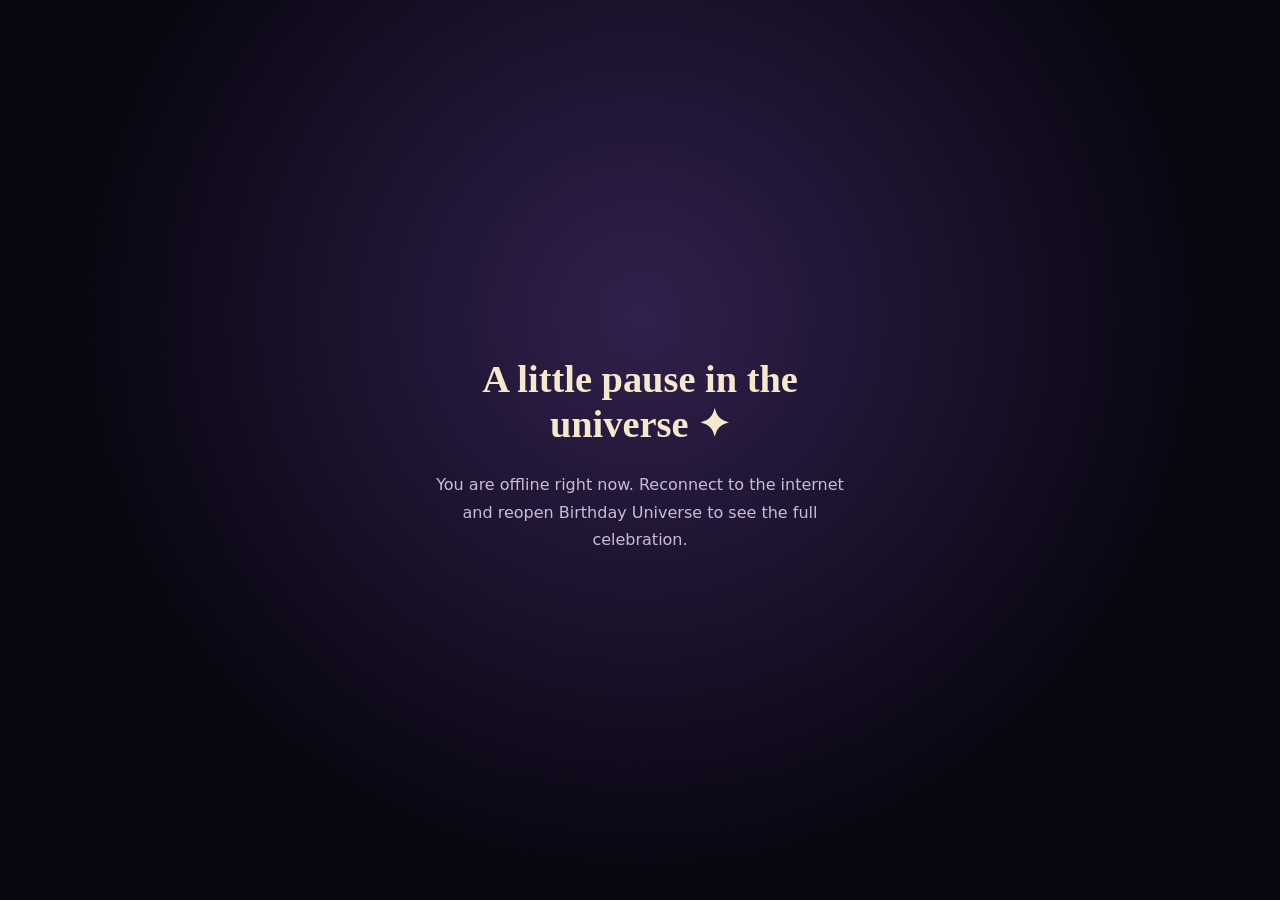
<file: src/main/resources/static/offline.html>
<!doctype html><html lang="en"><meta charset="utf-8"><meta name="viewport" content="width=device-width,initial-scale=1"><meta name="theme-color" content="#090611"><title>Birthday Universe — Offline</title><style>body{margin:0;min-height:100vh;display:grid;place-items:center;background:radial-gradient(circle at 50% 35%,#30204c,#090611 65%);color:#f6e8cc;font:16px system-ui;text-align:center}.card{padding:32px;max-width:420px}h1{font-family:Georgia,serif;font-size:2.4rem}p{color:#c9bdd4;line-height:1.7}</style><main class="card"><h1>A little pause in the universe ✦</h1><p>You are offline right now. Reconnect to the internet and reopen Birthday Universe to see the full celebration.</p></main></html>
</file>
